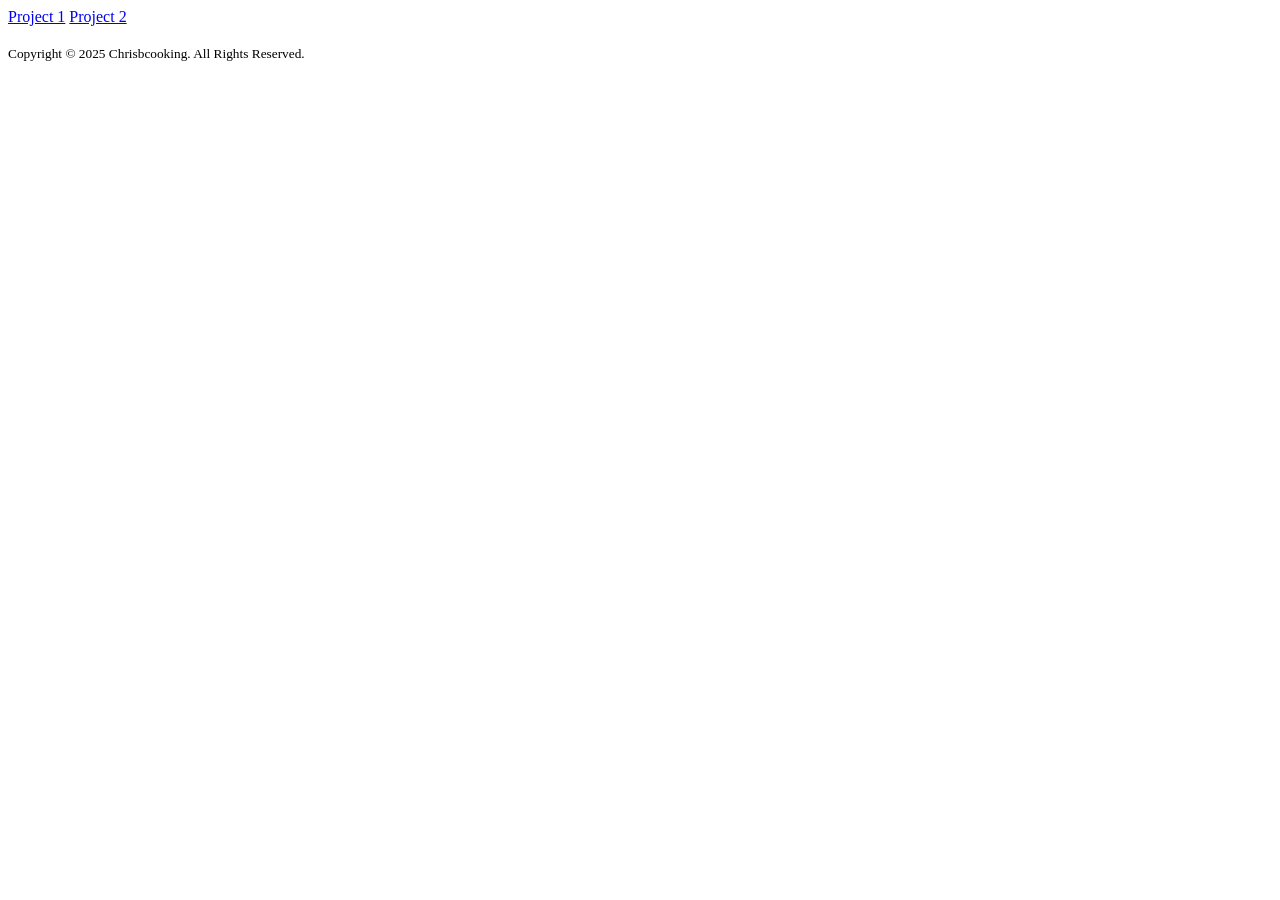
<file: index.html>
<!DOCTYPE html>
<html lang="en">
  <head>
    <meta charset="UTF-8" />
    <title>Capstone's</title>
  </head>
  <body>
    <a href="./Project 1/index.html">Project 1</a>
    <a href="./Project 2/index.html">Project 2</a>
  </body>
  <footer>
    <br />
    <small> Copyright © 2025 Chrisbcooking. All Rights Reserved. </small>
  </footer>
</html>
</file>
